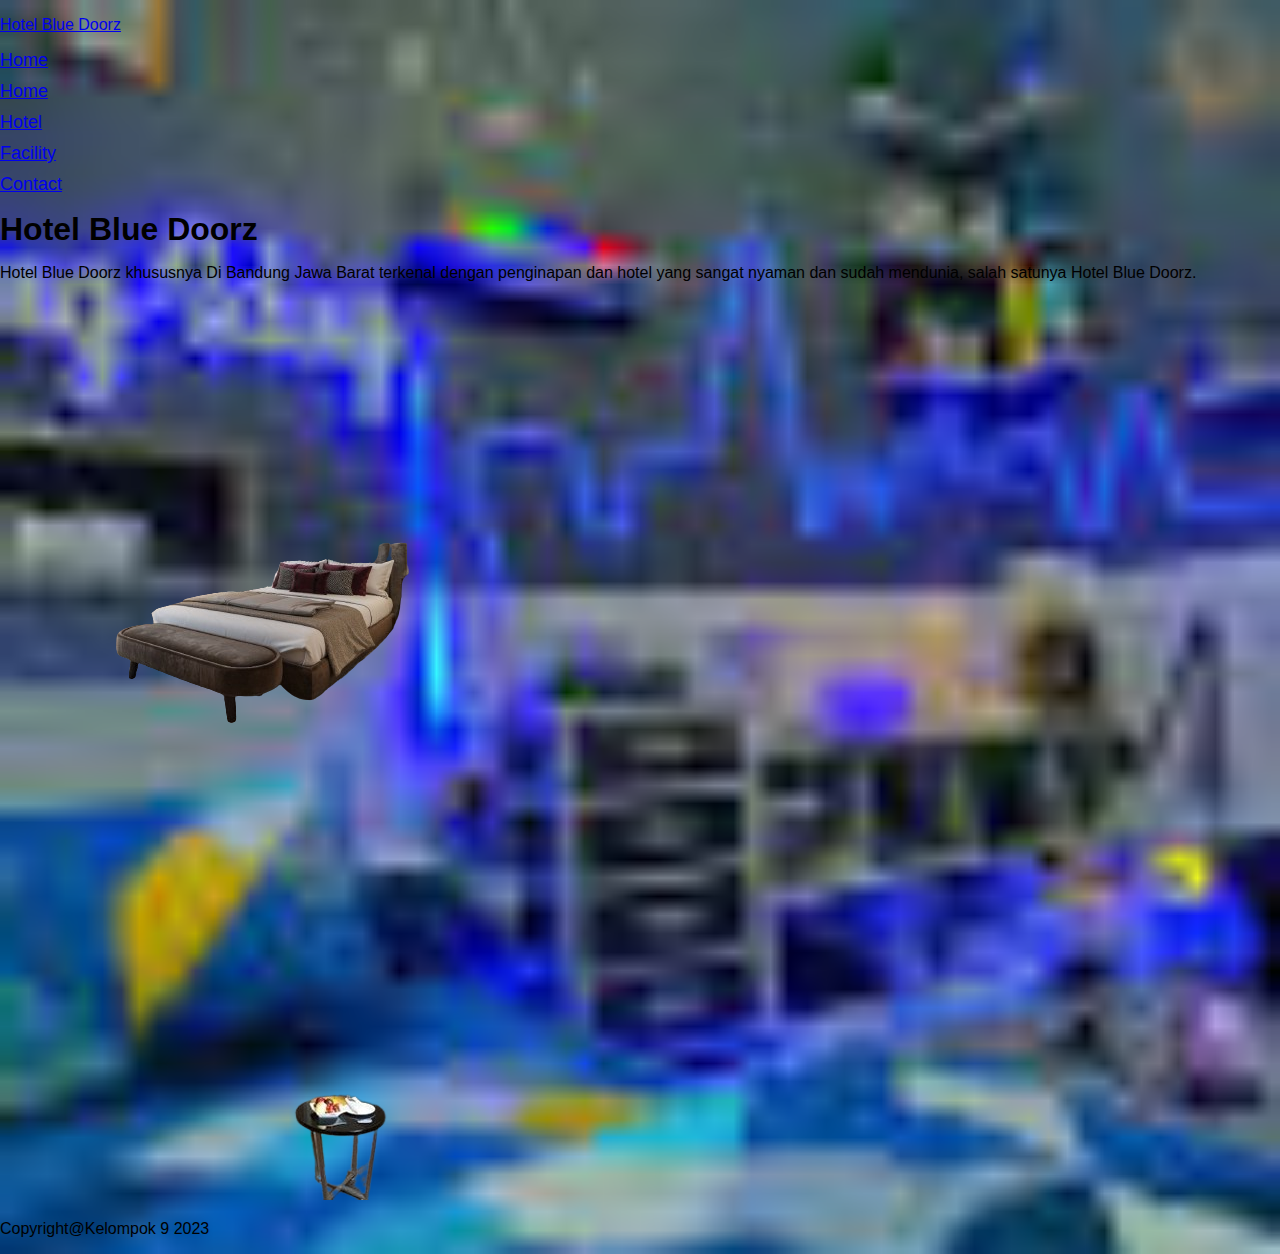
<file: Index.html>
<!DOCTYPE html>
<html lang="en">
    <head>
        <meta charset="UTF-8">
        <meta http-equiv="X-UA-Compatible"
        content="IE=edge">
        <meta name="viewport"
        content="width=device-width",
        initial-scale="1.0">
        <title>Hotel</title>
        <link rel="stylesheet" href="style.css">
    </head>
    <body>
        <div class="wrapper">
            <div class="nav">
                <div class="logo">
                    <a href="#">
                        <p>Hotel Blue Doorz</p>
                    </a>
                </div>
                <ul>
                    <font color="White" size="4">
                    <li><a href="medium room.html" target="kanan">Home</a></li>
                    <li><a href="bisnis room.html" target="kanan">Home</a></li>
                    <li><a href="pesan hotel 1.html" target="kanan">Hotel</a></li>
                    <li><a href="Facility.html" target="kanan">Facility</a></li>
                    <li><a href="web hotel 2.html" target="kanan">Contact</a></li>
                </ul></font>
            </div>
            <div class="header">
                <h1>Hotel <span>Blue Doorz</span></h1>
            </div>
            <div class="content-header">
                <p>Hotel Blue Doorz khususnya Di Bandung Jawa Barat
                    terkenal dengan penginapan dan hotel
                    yang sangat nyaman dan sudah mendunia,
                    salah satunya Hotel Blue Doorz.</p>
                    <br>
            </div>

            <div class="col-img">
                <img src="Img/Hotel_mewah.png">
            </div>

            <div class="img-gdg">
                <img src="Img/kamarbisnis.png">
            </div>

            <div class="copy">
                <p>Copyright@Kelompok 9 2023</p>
            </div>
        </div>
    </body>
</html>
</file>
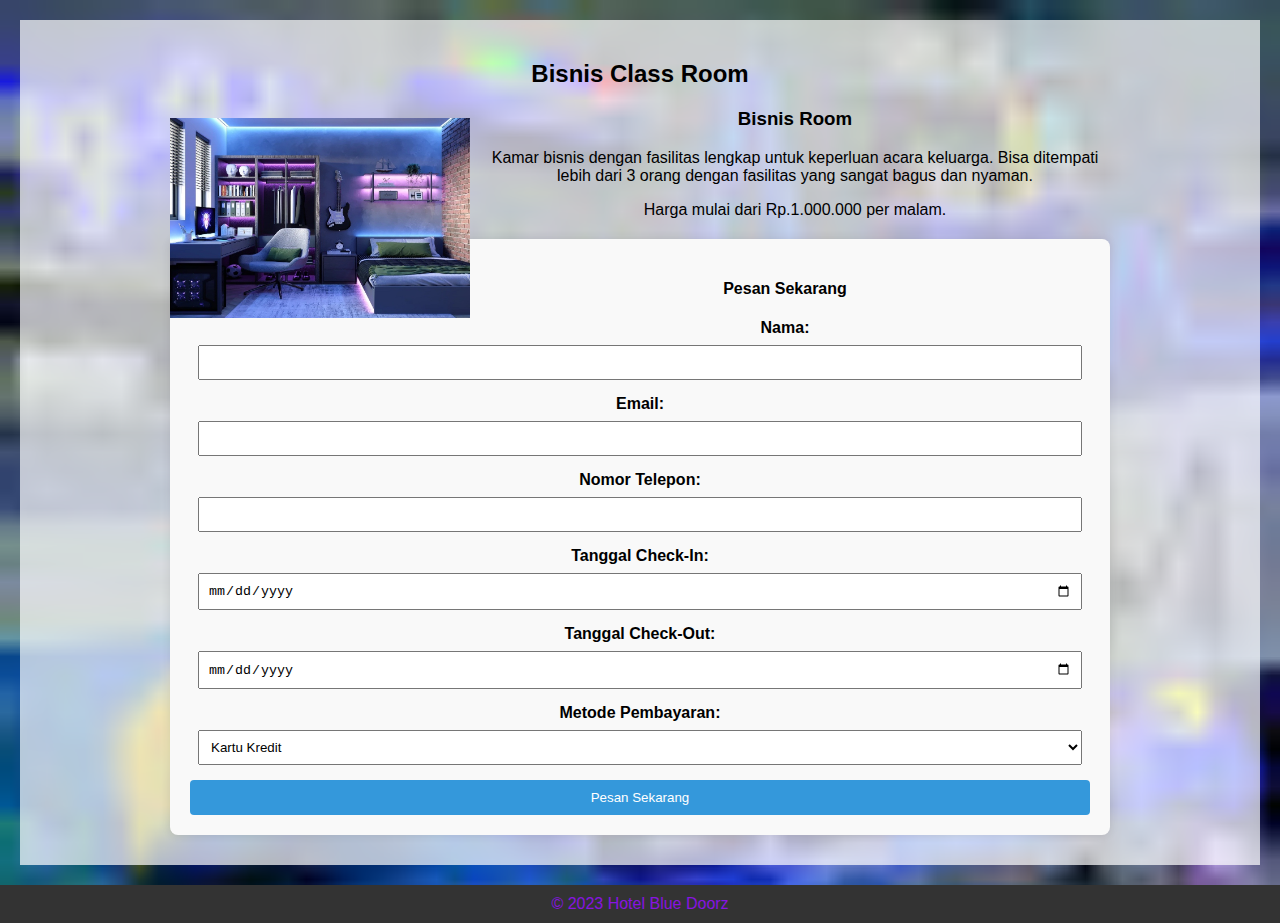
<file: bisnis room.html>
<!DOCTYPE html>
<html lang="en">

<head>
    <meta charset="UTF-8">
    <meta name="viewport" content="width=device-width, initial-scale=1.0">
    <title>Bisnis Class Room - Hotel BLUE Doorz</title>
    <link rel="stylesheet" type="text/css" href="style.css">
    <style>
        /* Your existing styles remain unchanged */

        /* Additional styles for the reservation form */
        .reservation-form {
            background-color: #f9f9f9;
            padding: 20px;
            border-radius: 8px;
            box-shadow: 0 0 10px rgba(0, 0, 0, 0.1);
            margin-top: 20px;
        }

        .reservation-form label {
            display: block;
            margin-bottom: 8px;
            font-weight: bold;
        }

        .reservation-form input,
        .reservation-form select {
            width: calc(100% - 16px);
            padding: 8px;
            margin-bottom: 15px;
            box-sizing: border-box;
        }

        .reservation-form button {
            width: 100%;
            padding: 10px;
            background-color: #3498db;
            color: #fff;
            border: none;
            border-radius: 4px;
            cursor: pointer;
        }
    </style>
</head>

<body>
    <!-- Your existing HTML content remains unchanged -->

    <!-- Bagian Kamar Bisnis Class -->
    <section class="room-section">
        <div class="container">
            <h2>Bisnis Class Room</h2>
            <div class="hotel-image">
                <a href="bisnis_class.html"><img src="Img/hotel biru.jpeg" alt="Bisnis" width="300" height="200"></a>
            </div>
            <div class="hotel-info">
                <h3>Bisnis Room</h3>
                <p>Kamar bisnis dengan fasilitas lengkap untuk keperluan acara keluarga. Bisa ditempati lebih dari 3 orang dengan fasilitas yang sangat bagus dan nyaman.</p>
                <p>Harga mulai dari Rp.1.000.000 per malam.</p>

                <!-- Formulir Pemesanan -->
                <div class="reservation-form">
                    <h4>Pesan Sekarang</h4>
                    <form action="process_order.php" method="post">
                        <label for="name">Nama:</label>
                        <input type="text" id="name" name="name" required>

                        <label for="email">Email:</label>
                        <input type="email" id="email" name="email" required>

                        <label for="phone">Nomor Telepon:</label>
                        <input type="tel" id="phone" name="phone" required>

                        <label for="check-in">Tanggal Check-In:</label>
                        <input type="date" id="check-in" name="check-in" required>

                        <label for="check-out">Tanggal Check-Out:</label>
                        <input type="date" id="check-out" name="check-out" required>

                        <label for="payment-method">Metode Pembayaran:</label>
                        <select id="payment-method" name="payment-method">
                            <option value="credit-card">Kartu Kredit</option>
                            <option value="bank-transfer">Transfer Bank</option>
                            <!-- Add more options as needed -->
                        </select>

                        <!-- Updated Pesan (Order) button -->
                        <button type="button" onclick="pesanKamar()">Pesan Sekarang</button>
                    </form>
                </div>
                <!-- Akhir Formulir Pemesanan -->
            </div>
            <div style="clear: both;"></div>
        </div>
    </section>

    <!-- Include other sections or content related to the Bisnis Class Room as needed -->

    <footer>
        &copy; 2023 Hotel Blue Doorz
    </footer>

    <script>
        function pesanKamar() {
            var selectedDurasi = document.getElementById("daily-option").value;
            alert("Anda telah memesan kamar untuk " + selectedDurasi + " hari. Terima kasih!");
        }
    </script>
</body>

</html>
</file>
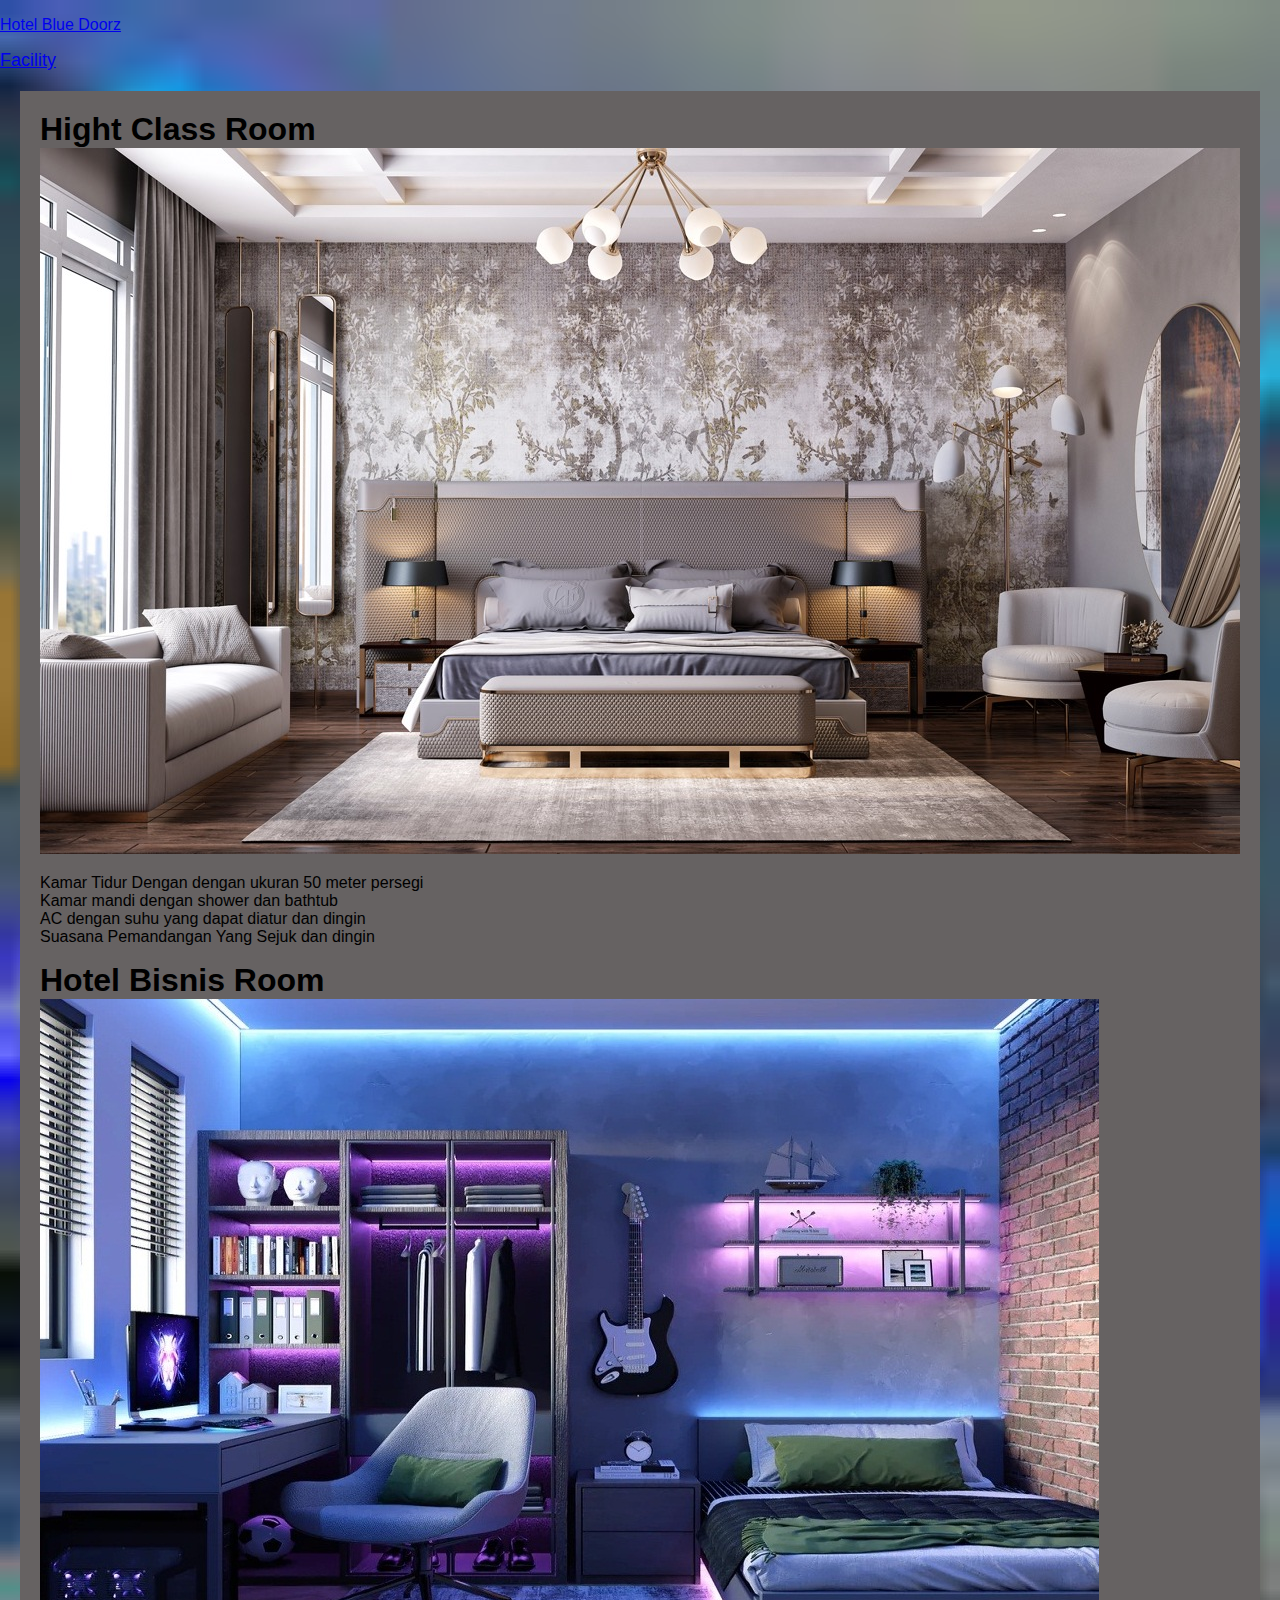
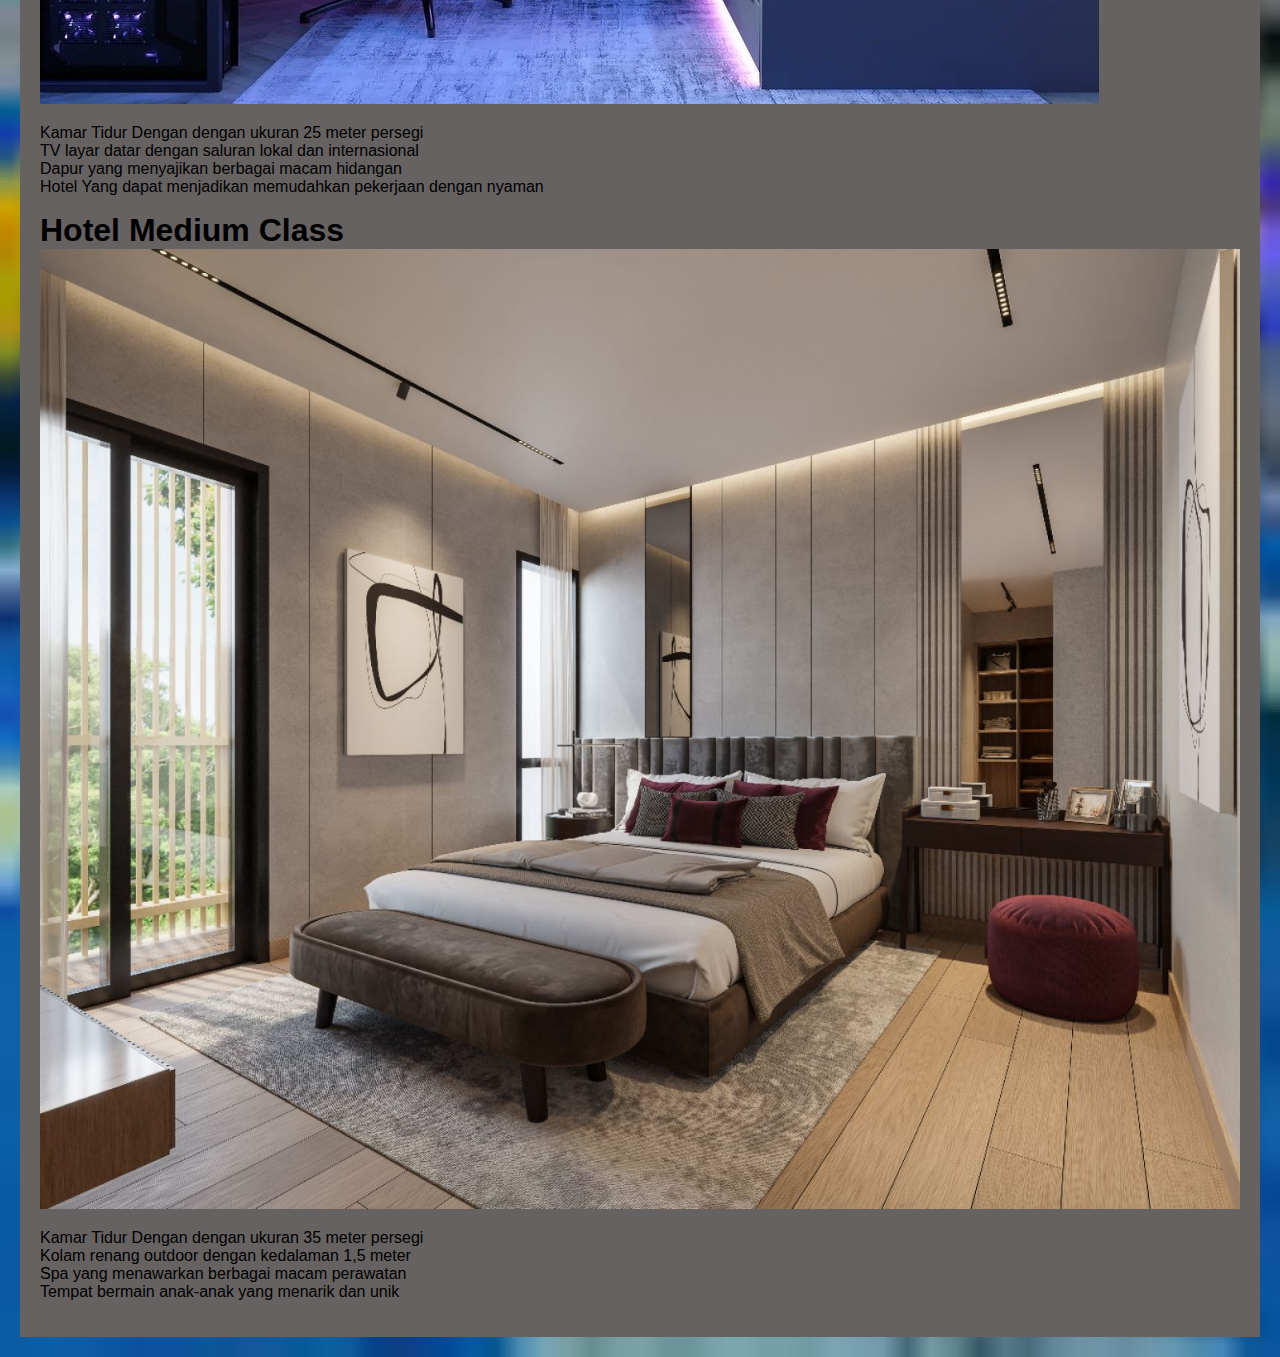
<file: Facility.html>
<!DOCTYPE html>
<html lang="en">
    <head>
        <meta charset="UTF-8">
        <meta http-equiv="X-UA-Compatible"
        content="IE=edge">
        <meta name="viewport"
        content="width=device-width",
        initial-scale="1.0">
        <title>Facility</title>
        <link rel="stylesheet" href="style.css">
    </head>
    <body>
        <div class="wrapper">
            <div class="nav">
                <div class="logo">
                    <a href="#">
                        <p>Hotel Blue Doorz</p>
                    </a>
                </div>
                <ul>
                    <font color="White" size="4">
                    <li><a href="Facility.html" target="kanan">Facility</a></li>
                </ul></font>
            </div>
            <section class="Facility">
                <div class="item_a">
                    <h1>Hight Class Room</h1>
                    <img src="Img/Hotel Mewwah.jpg">
                    <p>
                    Kamar Tidur Dengan dengan ukuran 50 meter persegi<br>
                    Kamar mandi dengan shower dan bathtub<br>
                    AC dengan suhu yang dapat diatur dan dingin<br>
                    Suasana Pemandangan Yang Sejuk dan dingin<br>
                    </p>
                </div>
                <div class="item_s">
                <h1>Hotel Bisnis Room</h1>
                <img src="Img/hotel biru.jpeg">
                <p>
                    Kamar Tidur Dengan dengan ukuran 25 meter persegi<br>
                    TV layar datar dengan saluran lokal dan internasional<br>
                    Dapur yang menyajikan berbagai macam hidangan<br>
                    Hotel Yang dapat menjadikan memudahkan pekerjaan dengan nyaman<br>
                </p>
            </div>
            <div class="item_d">
                <h1>Hotel Medium Class</h1>
                <img src="Img/Hotel mewah.jpg">
                <p>
                    Kamar Tidur Dengan dengan ukuran 35 meter persegi<br>
                    Kolam renang outdoor dengan kedalaman 1,5 meter<br>
                    Spa yang menawarkan berbagai macam perawatan<br>
                    Tempat bermain anak-anak yang menarik dan unik<br>
                </p>
            </div>
</section>
</html>
</file>
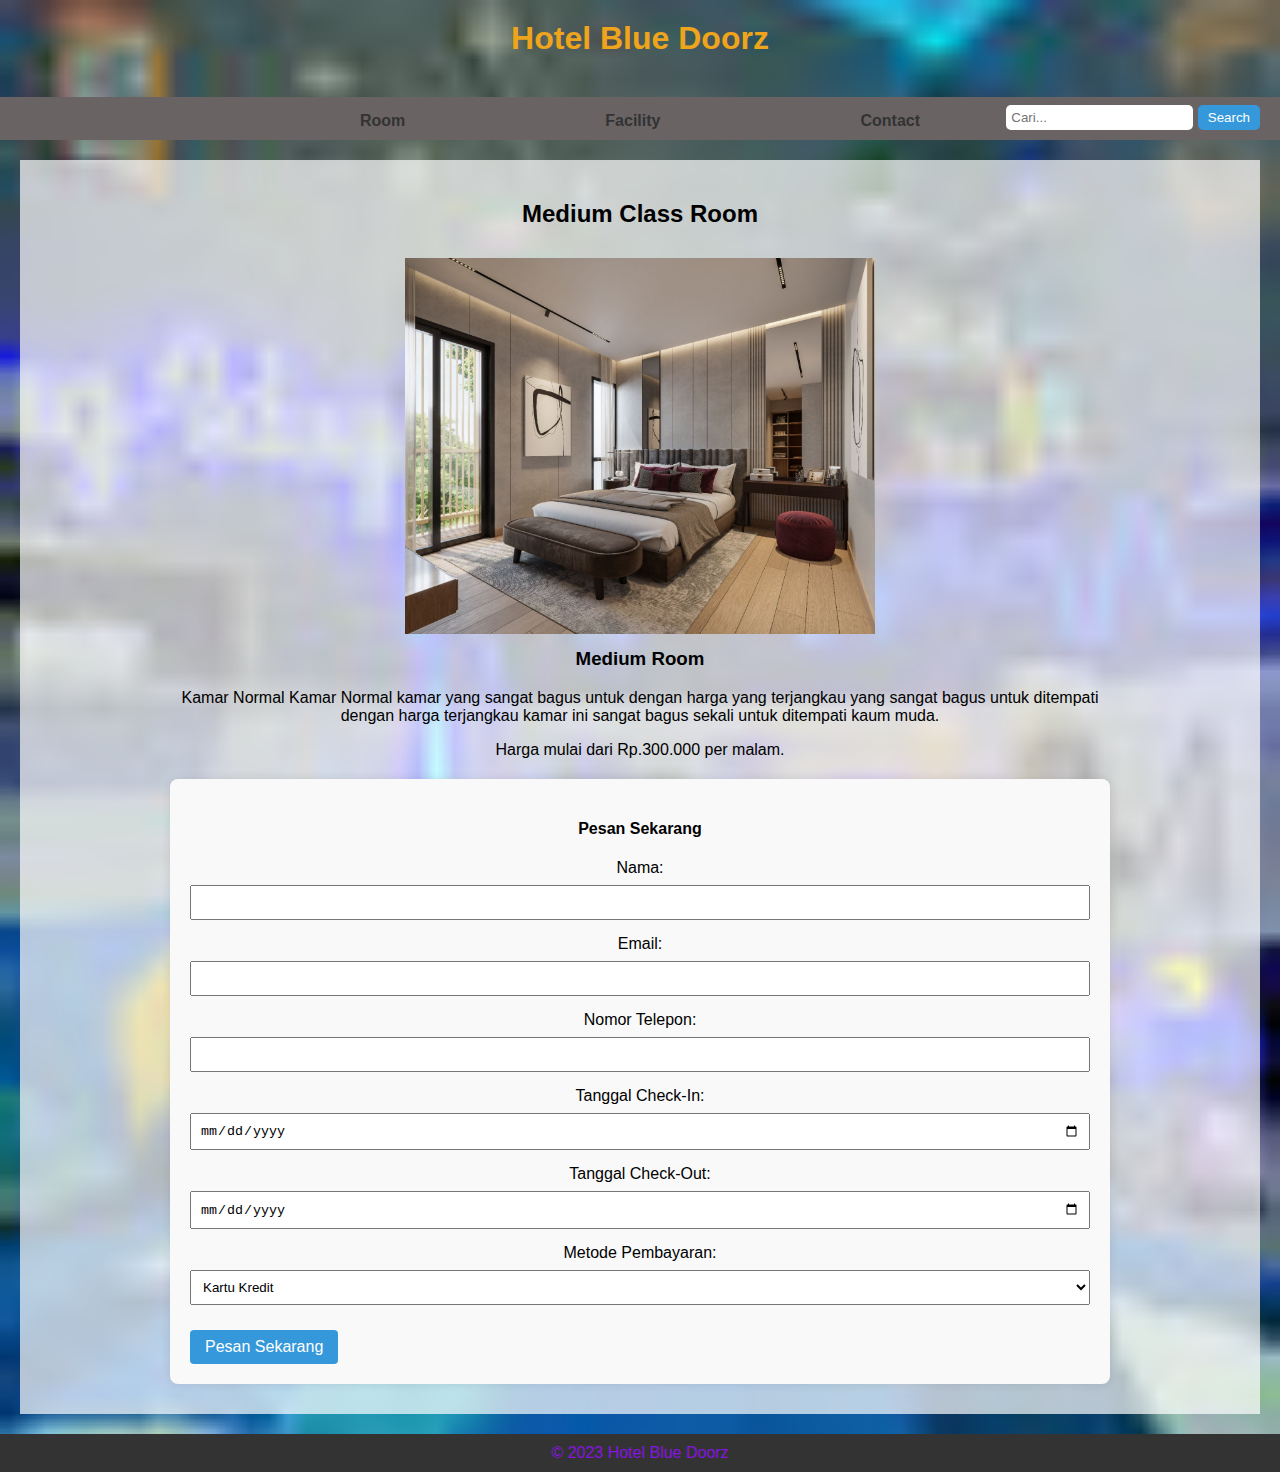
<file: medium room.html>
<!DOCTYPE html>
<html lang="en">

<head>
    <meta charset="UTF-8">
    <title>Medium Class Room - Hotel BLUE Doorz</title>
    <link rel="stylesheet" type="text/css" href="style.css">
    <style>
        /* Add this CSS to set the maximum width of the image and adjust the size */
        .hotel-image img {
            max-width: 50%; /* Adjust as needed */
            height: auto;
        }

        /* Style for the reservation form */
        .reservation-form {
            background-color: #f9f9f9;
            padding: 20px;
            border-radius: 8px;
            box-shadow: 0 0 10px rgba(0, 0, 0, 0.1);
            margin-top: 20px;
        }

        .reservation-form label {
            display: block;
            margin-bottom: 8px;
        }

        .reservation-form input,
        .reservation-form select {
            width: 100%;
            padding: 8px;
            margin-bottom: 15px;
            box-sizing: border-box;
        }
    </style>
</head>

<body>
    <header>
        <h1>Hotel Blue Doorz</h1>
        <div id="search-container">
            <input type="text" id="search-box" placeholder="Cari...">
            <button id="search-button">Search</button>
        </div>
    </header>

    <nav>
        <a href="#rooms"><span>Room</span></a>
        <a href="Facility.html"><span>Facility</span></a>
        <a href="#contact"><span>Contact</span></a>
    </nav>

    <section class="room-section">
        <div class="container">
            <h2>Medium Class Room</h2>
            <div class="hotel-image">
                <a href="medium room.html"><img src="Img/Hotel mewah.jpg" alt="Kamar Mewah"></a>
            </div>
            <div class="hotel-info">
                <h3>Medium Room</h3>
                <p>Kamar Normal Kamar Normal kamar yang sangat bagus untuk dengan harga yang terjangkau yang sangat bagus untuk ditempati dengan harga terjangkau kamar ini sangat bagus sekali untuk ditempati kaum muda.</p>
                <p>Harga mulai dari Rp.300.000 per malam.</p>

                <!-- Reservation Form -->
                <div class="reservation-form">
                    <h4>Pesan Sekarang</h4>
                    <form action="process_order.php" method="post">
                        <label for="name">Nama:</label>
                        <input type="text" id="name" name="name" required>

                        <label for="email">Email:</label>
                        <input type="email" id="email" name="email" required>

                        <label for="phone">Nomor Telepon:</label>
                        <input type="tel" id="phone" name="phone" required>

                        <label for="check-in">Tanggal Check-In:</label>
                        <input type="date" id="check-in" name="check-in" required>

                        <label for="check-out">Tanggal Check-Out:</label>
                        <input type="date" id="check-out" name="check-out" required>

                        <label for="payment-method">Metode Pembayaran:</label>
                        <select id="payment-method" name="payment-method">
                            <option value="credit-card">Kartu Kredit</option>
                            <option value="bank-transfer">Transfer Bank</option>
                            <!-- Add more options as needed -->
                        </select>

                        <button type="submit" class="order-button">Pesan Sekarang</button>
                    </form>
                </div>  
                <!-- End Reservation Form -->
            </div>
            <div style="clear: both;"></div>
        </div>
    </section>

    <!-- Include other sections or content related to the Medium Class Room as needed -->

    <footer>
        &copy; 2023 Hotel Blue Doorz
    </footer>
</body>

</html>
</file>
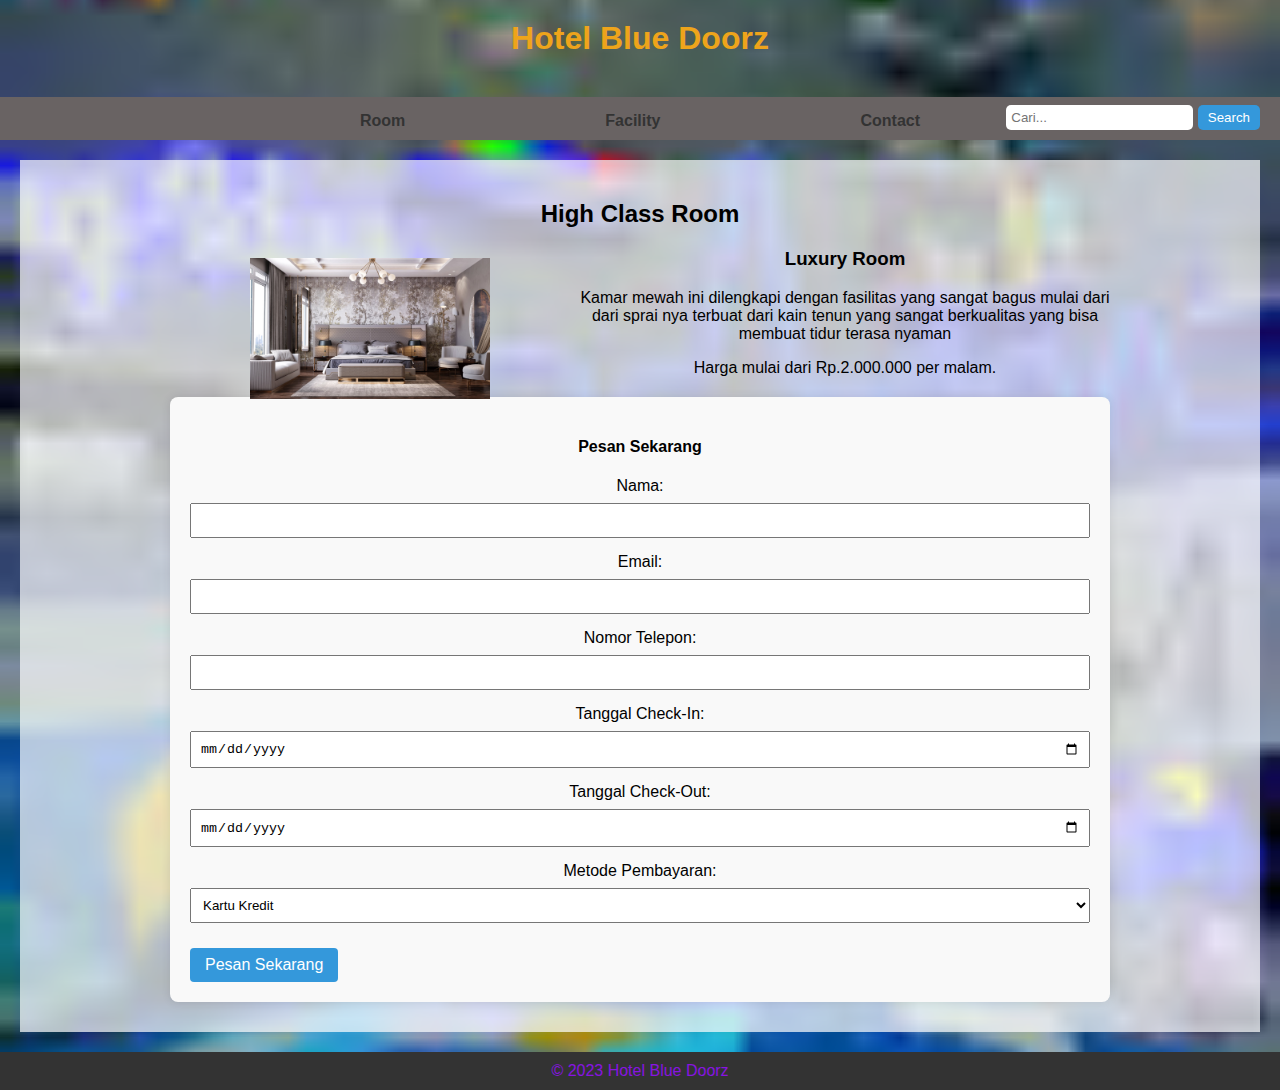
<file: pesan hotel 1.html>
<!DOCTYPE html>
<html lang="en">

<head>
    <meta charset="UTF-8">
    <meta name="viewport" content="width=device-width, initial-scale=1.0">
    <title>High Class Room - Hotel BLUE Doorz</title>
    <link rel="stylesheet" type="text/css" href="style.css">
    <style>
        /* Add this CSS to set the maximum width of the image and adjust the size */
        .hotel-image img {
            max-width: 60%; /* Adjust as needed */
            height: auto;
        }

        /* Style for the reservation form */
        .reservation-form {
            background-color: #f9f9f9;
            padding: 20px;
            border-radius: 8px;
            box-shadow: 0 0 10px rgba(0, 0, 0, 0.1);
            margin-top: 20px;
        }

        .reservation-form label {
            display: block;
            margin-bottom: 8px;
        }

        .reservation-form input,
        .reservation-form select {
            width: 100%;
            padding: 8px;
            margin-bottom: 15px;
            box-sizing: border-box;
        }
    </style>
</head>

<body>
    <header>
        <h1>Hotel Blue Doorz</h1>
        <div id="search-container">
            <input type="text" id="search-box" placeholder="Cari...">
            <button id="search-button">Search</button>
        </div>
    </header>

    <nav>
        <a href="#rooms"><span>Room</span></a>
        <a href="Facility.html"><span>Facility</span></a>
        <a href="#contact"><span>Contact</span></a>
    </nav>

    <section class="room-section">
        <div class="container">
            <h2>High Class Room</h2>
            <div class="hotel-image">
                <img src="Img/Hotel Mewwah.jpg" alt="Kamar Mewah" width="400" height="300"> <!-- Adjust width and height as needed -->
            </div>
            <div class="hotel-info">
                <h3>Luxury Room</h3>
                <p>Kamar mewah ini dilengkapi dengan fasilitas yang sangat bagus mulai dari dari sprai nya terbuat dari kain tenun yang sangat berkualitas yang bisa membuat tidur terasa nyaman</p>
                <p>Harga mulai dari Rp.2.000.000 per malam.</p>

                <!-- Reservation Form -->
                <div class="reservation-form">
                    <h4>Pesan Sekarang</h4>
                    <form action="process_order.php" method="post">
                        <label for="name">Nama:</label>
                        <input type="text" id="name" name="name" required>

                        <label for="email">Email:</label>
                        <input type="email" id="email" name="email" required>

                        <label for="phone">Nomor Telepon:</label>
                        <input type="tel" id="phone" name="phone" required>

                        <label for="check-in">Tanggal Check-In:</label>
                        <input type="date" id="check-in" name="check-in" required>

                        <label for="check-out">Tanggal Check-Out:</label>
                        <input type="date" id="check-out" name="check-out" required>

                        <label for="payment-method">Metode Pembayaran:</label>
                        <select id="payment-method" name="payment-method">
                            <option value="credit-card">Kartu Kredit</option>
                            <option value="bank-transfer">Transfer Bank</option>
                            <!-- Add more options as needed -->
                        </select>

                        <button type="submit" class="order-button">Pesan Sekarang</button>
                    </form>
                </div>
                <!-- End Reservation Form -->
            </div>
            <div style="clear: both;"></div>
        </div>
    </section>

    <!-- Include other sections or content related to the high-class room as needed -->

    <footer>
        &copy; 2023 Hotel Blue Doorz
    </footer>

    <script>
        function pesanKamar() {
            var selectedDurasi = document.getElementById("duration").value;
            alert("Anda telah memesan kamar untuk " + selectedDurasi + " hari. Terima kasih!");
        }
    </script>
</body>

</html>
</file>
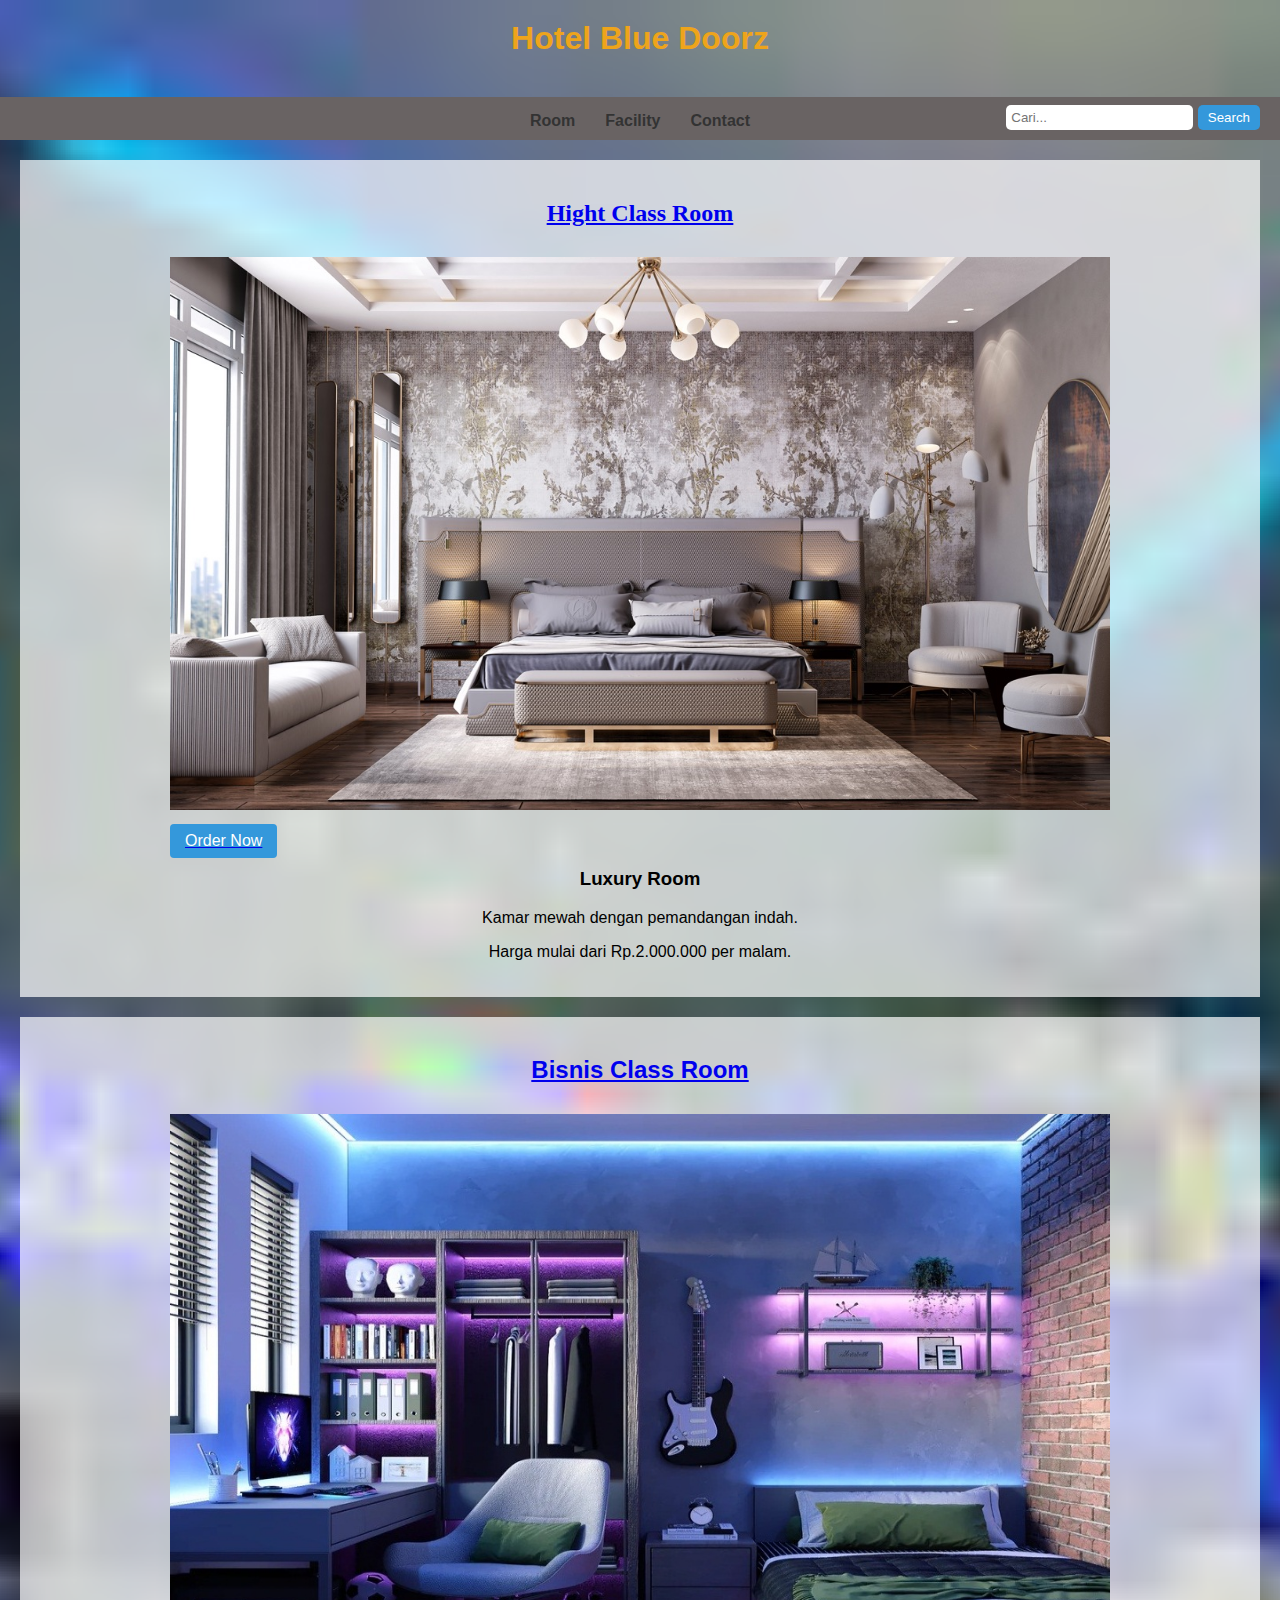
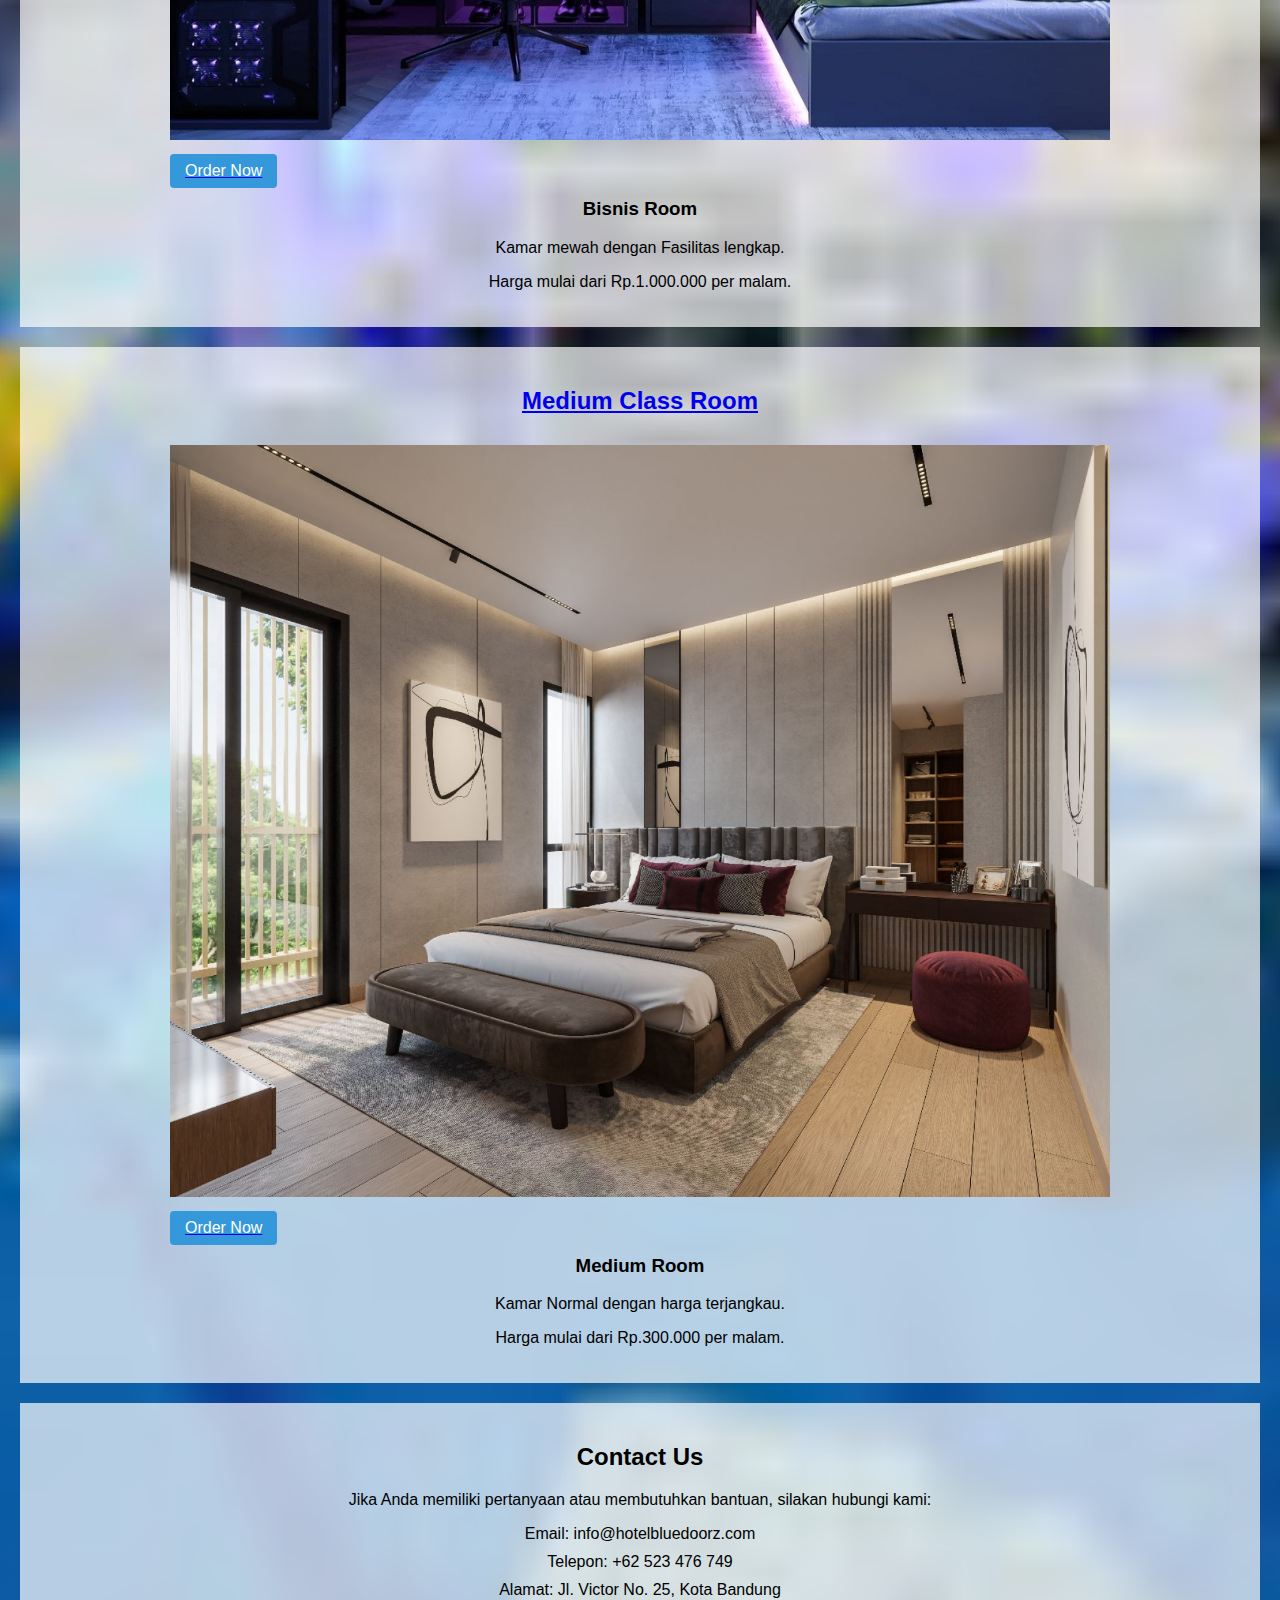
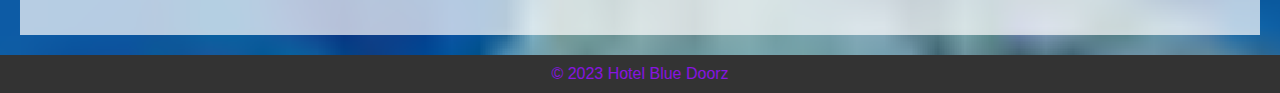
<file: web hotel 2.html>
<!DOCTYPE html>
<html>

<head>
    <meta charset="UTF-8">
    <meta name="viewport" content="width=device-width, initial-scale=1.0">
    <title>Hotel Blue Doorz</title>
    <link rel="stylesheet" type="text/css" href="style.css">
    <!-- Add any additional meta tags or linked stylesheets here -->
</head>
<style>
        nav {
            text-align: center;
        }

        nav a {
            display: inline-block;
            margin: 0 15px; /* Adjust the margin as needed */
            text-decoration: none;
            color: #333;
            font-weight: bold;
        }

        /* Center the text within the navigation links */
        nav a span {
            display: block;
        }

        /* Style for the order button */
        .order-button {
            display: block;
            margin-top: 10px; /* Adjust the margin as needed */
            padding: 8px 15px;
            background-color: #3498db;
            color: #fff;
            border: none;
            border-radius: 4px;
            cursor: pointer;
        }
    </style>
</head>

<body>
    <header>
        <h1>Hotel Blue Doorz</h1>
        <div id="search-container">
            <input type="text" id="search-box" placeholder="Cari...">
            <button id="search-button">Search</button>
        </div>
    </header>
    <nav>
        <a href="#rooms"><span>Room</span></a>
        <a href="Facility.html"><span>Facility</span></a>
        <a href="#contact"><span>Contact</span></a>
    </nav>
<section class="room-section">
    <div class="container">
        <h2 style="font-family: 'Comic Sans MS', cursive;"><a href="pesan hotel 1.html">Hight Class Room</a></h2>
        <div class="hotel-image">
            <a href="pesan hotel 1.html">
                <img src="Img/Hotel Mewwah.jpg" alt="Kamar Mewah">
                <button class="order-button" onclick="window.location.href='order_page1.html'">Order Now</button>
            </a>
        </div>
        <div class="hotel-info">
            <h3>Luxury Room</h3>
            <p>Kamar mewah dengan pemandangan indah.</p>
            <p>Harga mulai dari Rp.2.000.000 per malam.</p>
        </div>
        <div style="clear: both;"></div>
    </div>
</section>

    <section class="room-section">
        <div class="container">
            <h2><a href="bisnis room.html">Bisnis Class Room</a></h2>
            <div class="hotel-image">
                <a href="bisnis room.html">
                    <img src="Img/hotel biru.jpeg" alt="Bisnis">
                    <button class="order-button" onclick="window.location.href='order_page2.html'">Order Now</button>
                </a>
            </div>
            <div class="hotel-info">
                <h3>Bisnis Room</h3>
                <p>Kamar mewah dengan Fasilitas lengkap.</p>
                <p>Harga mulai dari Rp.1.000.000 per malam.</p>
            </div>
            <div style="clear: both;"></div>
        </div>
    </section>
    <section class="room-section">
        <div class="container">
            <h2><a href="medium room.html">Medium Class Room</a></h2>
            <div class="hotel-image">
                <a href="medium room.html">
                    <img src="Img/Hotel mewah.jpg" alt="Kamar Mewah">
                    <button class="order-button" onclick="window.location.href='order_page3.html'">Order Now</button>
                </a>
            </div>
            <div class="hotel-info">
                <h3>Medium Room</h3>
                <p>Kamar Normal dengan harga terjangkau.</p>
                <p>Harga mulai dari Rp.300.000 per malam.</p>
            </div>
            <div style="clear: both;"></div>
        </div>
    </section>
    <!-- Bagian Kontak -->
    <section id="contact" class="contact-section">
        <div class="container">
            <h2>Contact Us</h2>
            <p>Jika Anda memiliki pertanyaan atau membutuhkan bantuan, silakan hubungi kami:</p>
            <ul>
                <li>Email: info@hotelbluedoorz.com</li>
                <li>Telepon: +62 523 476 749</li>
                <li>Alamat: Jl. Victor No. 25, Kota Bandung</li>
            </ul>
        </div>
    </section>
    <!-- Sisipkan bagian-bagian lainnya di sini -->
    <footer>
        &copy; 2023 Hotel Blue Doorz
    </footer>
</body>

</html>
</file>
<file: style.css>
body {
            font-family: Comic, sans-serif;
            background-image: url(Img/kamar3.jpeg);
            background-size: cover; /* Menutupi seluruh latar belakang */
            background-position: center; /* Posisi latar belakang di tengah */
            background-repeat: no-repeat;
            background-repeat: no-repeat;
            background-size: cover;
            margin: 0;
            padding: 0;
            background-color: #00a136; /* Warna latar belakang halaman */
        }
        
        header {
            color: #eea41b;
            text-align: center;
            padding: 20px;
        }
        
        h1 {
            margin: 0;
        }
        
        nav {
            background-color: #696363;
            color: #050505;
            text-align: center;
            padding: 10px;
        }
        
        nav a {
            text-decoration: none;
            color: #0059ff;
            margin: 0 10px;
        }
        
        section {
            background-color: #666262;
            padding: 20px;
            margin: 20px;
        }
        
        .container {
            width: 80%;
            margin: 0 auto;
        }
        
        .hotel-image {
            float: left;
            margin: 10px;
        }
        
        .hotel-info {
            margin: 10px;
        }
        
        footer {
            background-color: #333;
            color: #8814e1;
            text-align: center;
            padding: 10px;
        }

        #rooms {
            background-color: rgba(0, 190, 0, 0.7); /* Adjust the alpha value as needed (0.0 to 1.0) */
            padding: 20px; /* Add padding for better visibility */
        }

        /* Additional styling for better appearance */
        .container {
            text-align: center;
        }

        .hotel-info {
            margin-top: 20px;
        }

        .hotel-image img {
            max-width: 100%;
            height: auto;
        }
        #amenities {
            background-color: rgba(14, 170, 0, 0.7); /* Sesuaikan nilai alpha sesuai kebutuhan (0.0 hingga 1.0) */
            padding: 20px; /* Tambahkan padding untuk keterlihatan yang lebih baik */
        }
        .container {
            text-align: center;
        }

        ul {
            list-style: none;
            padding: 0;
        }

        li {
            margin-bottom: 10px;
        }

        img {
            max-width: 100%;
            height: auto;
        }

        #contact {
            background-color: rgba(255, 254, 254, 0.7); /* Sesuaikan nilai alpha sesuai kebutuhan (0.0 hingga 1.0) */
            padding: 20px; /* Tambahkan padding untuk keterlihatan yang lebih baik */
        }
        #search-container {
            position: absolute;
            top: 105px;
            right: 20px;
        }

        #search-box {
            padding: 5px;
            border: none;
            border-radius: 5px;
        }

        #search-button {
            padding: 5px 10px;
            background-color: #3498db;
            color: #fff;
            border: none;
            border-radius: 5px;
            cursor: pointer;
        }
        .room-section {
            background-color: rgba(255, 255, 255, 0.7); /* Ubah nilai alpha sesuai kebutuhan Anda */
            padding: 20px;
            margin-bottom: 20px;
        }
        
        .room-section:hover {
            background-color: rgba(255, 255, 255, 1); /* Warna penuh saat hover, ubah sesuai kebutuhan Anda */
        }
        nav {
            text-align: center;
            margin-top: 20px; /* Adjust the top margin as needed */
        }
        
        nav a {
            text-align: center;
            display: inline-block;
            margin: 0 20px; /* Adjust the margin as needed */
            text-decoration: none;
            color: #333;
            font-weight: bold;
        }
        
        nav a span {
            display: block;
        }
        nav {
            display: flex;
            justify-content: center;
            margin-top: 20px; /* Adjust the top margin as needed */
        }
        
        nav a {
            display: inline-block;
            margin: 0 100px; /* Adjust the margin as needed */
            text-decoration: none;
            color: #333;
            font-weight: bold;
            text-align: center;
        }
        
        nav a span {
            display: block;
            margin-top: 5px; /* Adjust the top margin for the span as needed */
        }
        /* Add this CSS to style the "Pesan Sekarang" button */
.order-button {
    background-color: #3498db; /* Choose your preferred background color */
    color: #fff; /* Text color */
    padding: 10px 20px; /* Adjust padding as needed */
    font-size: 16px; /* Adjust font size as needed */
    border: none;
    border-radius: 5px; /* Adjust border radius as needed */
    cursor: pointer;
    transition: background-color 0.3s ease; /* Add a smooth transition effect */
}

.order-button:hover {
    background-color: #2980b9; /* Change the background color on hover */
}
 .order-button {
            display: block;
            margin-top: 10px;
            padding: 8px 15px;
            background-color: #3498db;
            color: #fff;
            border: none;
            border-radius: 4px;
            cursor: pointer;
        }

    .order-button {
        display: block;
        margin-top: 10px;
        padding: 8px 15px;
        background-color: #3498db;
        color: #fff;
        border: none;
        border-radius: 4px;
        cursor: pointer;
        text-decoration: none; /* Remove underline */
    }
</file>
